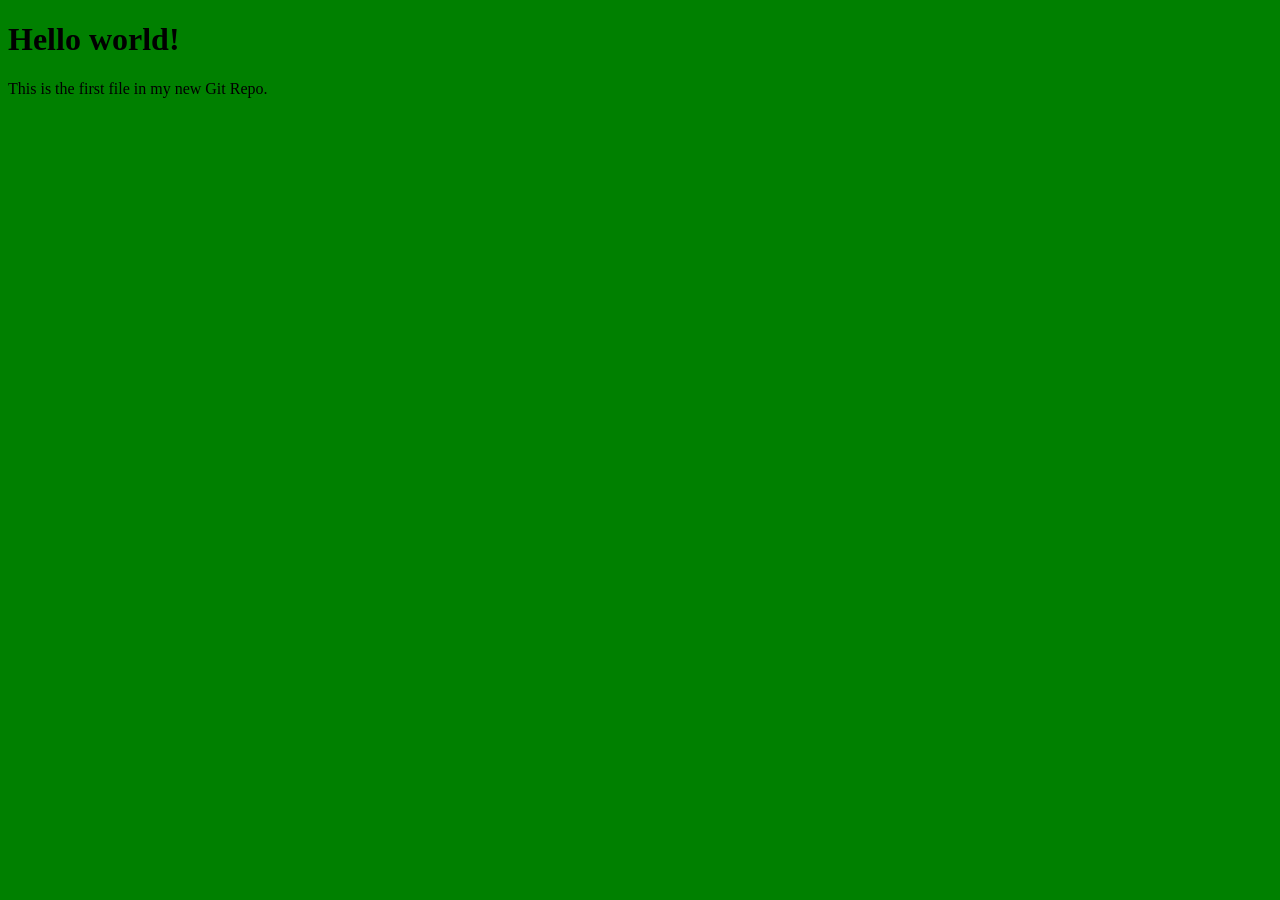
<file: index.html>
<!DOCTYPE html>
<html>
<head>
<title>Hello World!</title>
<link rel="stylesheet" href="style.css">
</head>
<body>
<script src="script.js"></script>

<h1>Hello world!</h1>
<p>This is the first file in my new Git Repo.</p>

</body>
</html>
</file>
<file: style.css>
*{
background: green;
}
</file>
